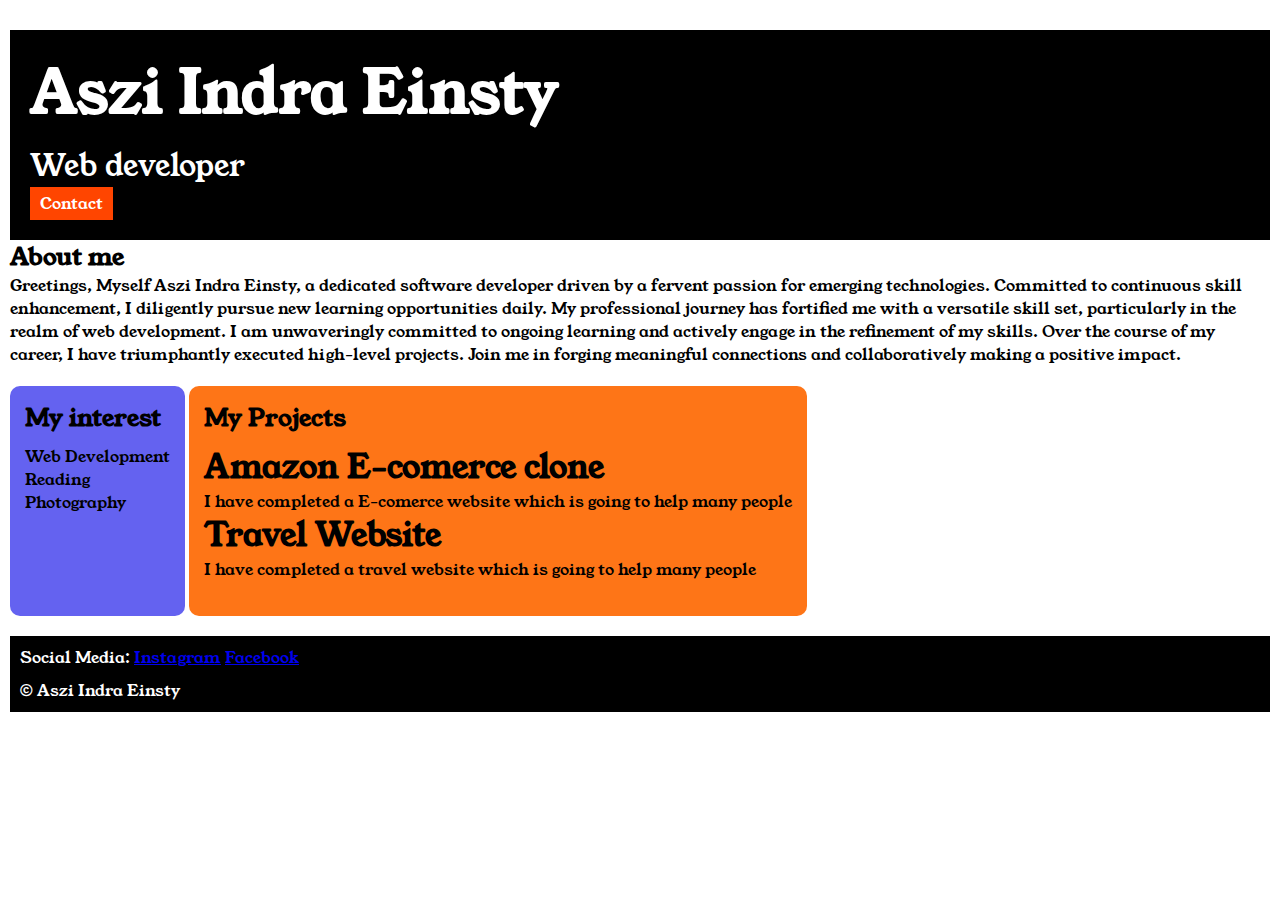
<file: index.html>
<!doctype html>
<html>


<head>
    <title>Portfolio</title>
    <link rel="stylesheet" href="style.css">
    <link rel="preconnect" href="https://fonts.googleapis.com">
    <link rel="preconnect" href="https://fonts.gstatic.com" crossorigin>
    <link href="https://fonts.googleapis.com/css2?family=Young+Serif&display=swap" rel="stylesheet">
</head>

<body>
    <div class = "container">
        <div class="Section-one">
            <h1 class="Section-one__name">Aszi Indra Einsty</h1>
            <p class="Section-one__role">Web developer</p>
            <a class="Section-one__contact" href="contact.html">Contact</a>
        </div>
        <div class = "section-two">
            <h2 class=" section-two_title">About me</h2>
        <p class="section-two_desc ">
            Greetings, Myself Aszi Indra Einsty, a dedicated software developer driven by a fervent passion for emerging technologies. Committed to continuous skill enhancement, I diligently pursue new learning opportunities daily. My professional journey has fortified me with a versatile skill set, particularly in the realm of web development. I am unwaveringly committed to ongoing learning and actively engage in the refinement of my skills. Over the course of my career, I have triumphantly executed high-level projects. Join me in forging meaningful connections and collaboratively making a positive impact.
        </p>
        </div>
        <div class="section-three">
        <h2 class="section-three__title">My interest</h2>
        <ul class = "section-three__desc">
            <li>Web Development</li>
            <li>Reading</li>
            <li>Photography</li>

        </ul>
        </div>
        <div class ="section-four">
        <h2 class = "section-four__title">My Projects</h2>

        <ul class=" section-four__desc">
            <li>
                <h1>Amazon E-comerce clone</h1>
                <p>I have completed a E-comerce website which is going to help many people</p>
            </li>
            <li>
                <h1>Travel Website</h1>
                <p>I have completed a travel website which is going to help many people</p>
            </li>
        </ul>
        </div>
        <div class = "section-five">
        <p class = "section-five__title">Social Media:
            <a href="https:www.instagram.com">Instagram</a>
            <a href="https:www.facebook.com">Facebook</a>
        </p>
        <p class =  "section-five__desc">&copy; Aszi Indra Einsty</p>
        </div>
    </div>
</body>



</html>



</doctype>
</file>
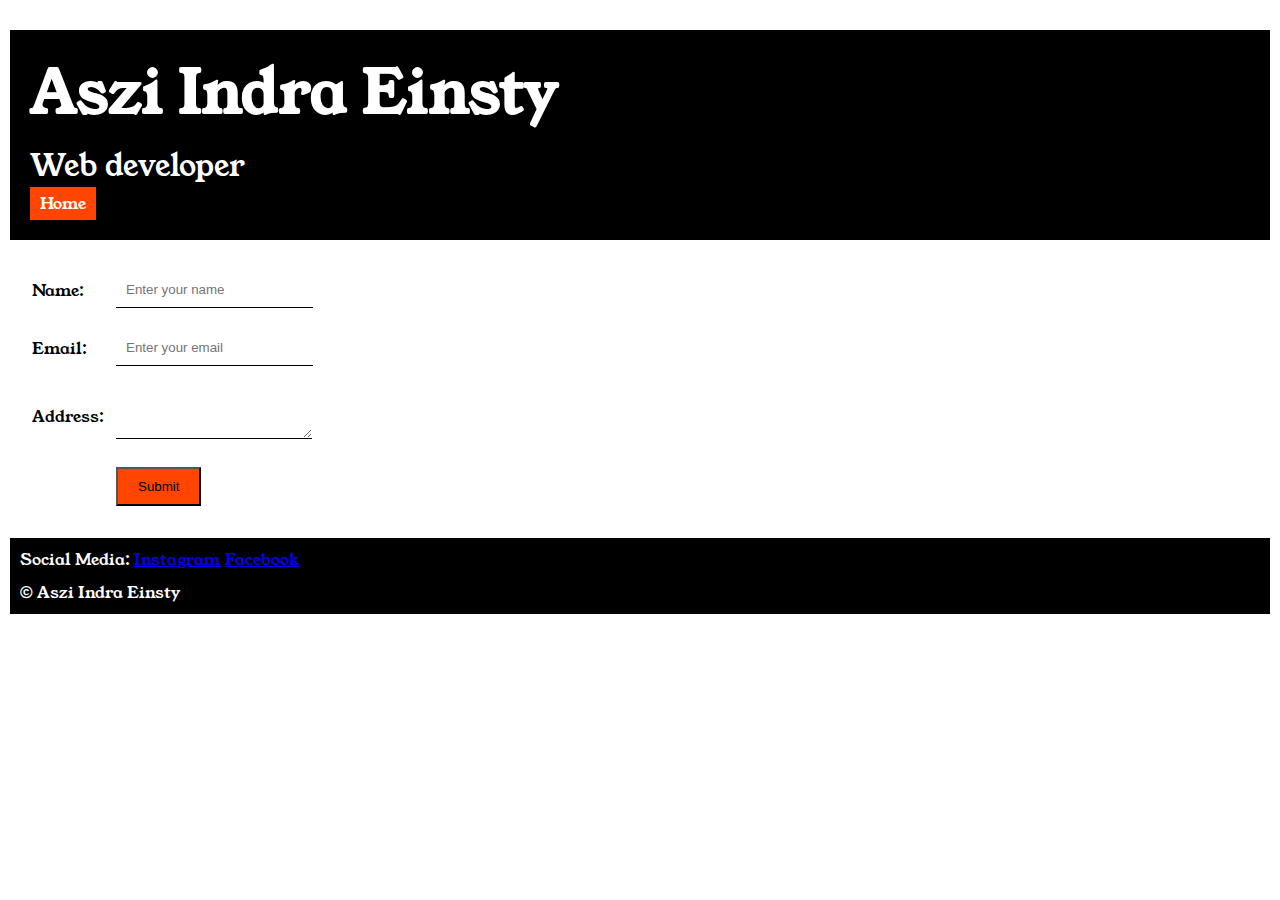
<file: contact.html>
<!DOCTYPE html>
<html lang="en">

<head>
    <meta charset="UTF-8">
    <link rel="stylesheet" href="style.css">
    <link rel="preconnect" href="https://fonts.googleapis.com">
    <link rel="preconnect" href="https://fonts.gstatic.com" crossorigin>
    <link href="https://fonts.googleapis.com/css2?family=Young+Serif&display=swap" rel="stylesheet">
    <meta name="viewport" content="width=device-width, initial-scale=1.0">
    <title>Contact</title>
</head>

<body>
    <div class="container">
        <div class="Section-one">
            <h1 class="Section-one__name">Aszi Indra Einsty</h1>
            <p class="Section-one__role">Web developer</p>
            <a class="Section-one__contact" href="index.html">Home</a>
        </div>

        <div class="contact-form">


            <form>
                <table>
                    <tr>
                        <td>Name:</td>
                        <td><input type="text" placeholder="Enter your name" class = "contact-form__input"></td>

                    </tr>
                    <tr>
                        <td>Email:</td>
                        <td><input type="text" placeholder="Enter your email" class = "contact-form__input"></td>
                    </tr>
                    <tr>
                        <td>
                            Address:
                        </td>
                        <td>
                            <textarea placeholder="Message...." class = "contact-form__textarea">
                            </textarea>
                        </td>

                    </tr>
                    <tr>
                        <td>

                        </td>
                        <td><input type="Submit" class = "contact-form__submit"></td>
                    </tr>
                </table>


            </form>
        </div>
        <div class="section-five">
            <p class="section-five__title">Social Media:
                <a href="https:www.instagram.com">Instagram</a>
                <a href="https:www.facebook.com">Facebook</a>
            </p>
            <p class="section-five__desc">&copy; Aszi Indra Einsty</p>
        </div>
    </div>
</body>

</html>
</file>
<file: style.css>
*{
    margin:0;
    padding:0;
}
body{
    font-family: 'Young Serif', serif;
}

.container{
    padding: 10px;
}

.Section-one{
    background-color: black;
    color: white;
    padding: 20px;
}
.Section-one__contact{

    color: white;
    background-color: orangered;
    text-decoration: none;
    padding-left: 10px;
    padding-right: 10px;
    padding-top: 5px;
    padding-bottom: 5px;
    display:inline-block;
}
.Section-one__name{
    font-size: 60px;
}
.Section-one__role{
    margin-top: 10px;
    font-size: 30px;
}
.Section-one,.Section-two,.section-three,.section-four,.section-five{
    margin-top: 20px;
}
.Section-one__desc,.Section-two__desc,.section-three__desc,.section-four__desc,.section-five__desc{
    margin-top: 10px;
}
.section-five{
    color: white;
    background-color: black;
    padding:10px;
}

.section-five__desc a{
    color: skyblue;
}
.section-three li,.section-four li{
    list-style: none;
}
.section-three{
    background-color: #6462f0;
    color:black;
    padding:15px;
    display:inline-block;
    height:200px;
    border-radius: 10px;
    vertical-align: top;
}
.section-four{
    background-color: #fe7517;
    color:black;
    padding:15px;
    display:inline-block;
    height:200px;
    border-radius: 10px;
    vertical-align: top;
}
.contact-form{
    margin:20px;

}
.contact-form__input,.contact-form__textarea,.contact-form__submit{
    margin:10px;
}
.contact-form__input{
    padding:10px;
    border:none;
    border-bottom:black solid 1px;
}
.contact-form__textarea{
    padding:10px;
    border:none;
    border-bottom:black solid 1px;
}
.contact-form__textarea{
    padding:10px;
    border:none;
    border-bottom:black solid 1px;
}
.contact-form__submit{
    padding-top:10px;
    padding-bottom:10px;
    padding-left:20px;
    padding-right:20px;
    background-color: orangered;
    color: black;
}
</file>
